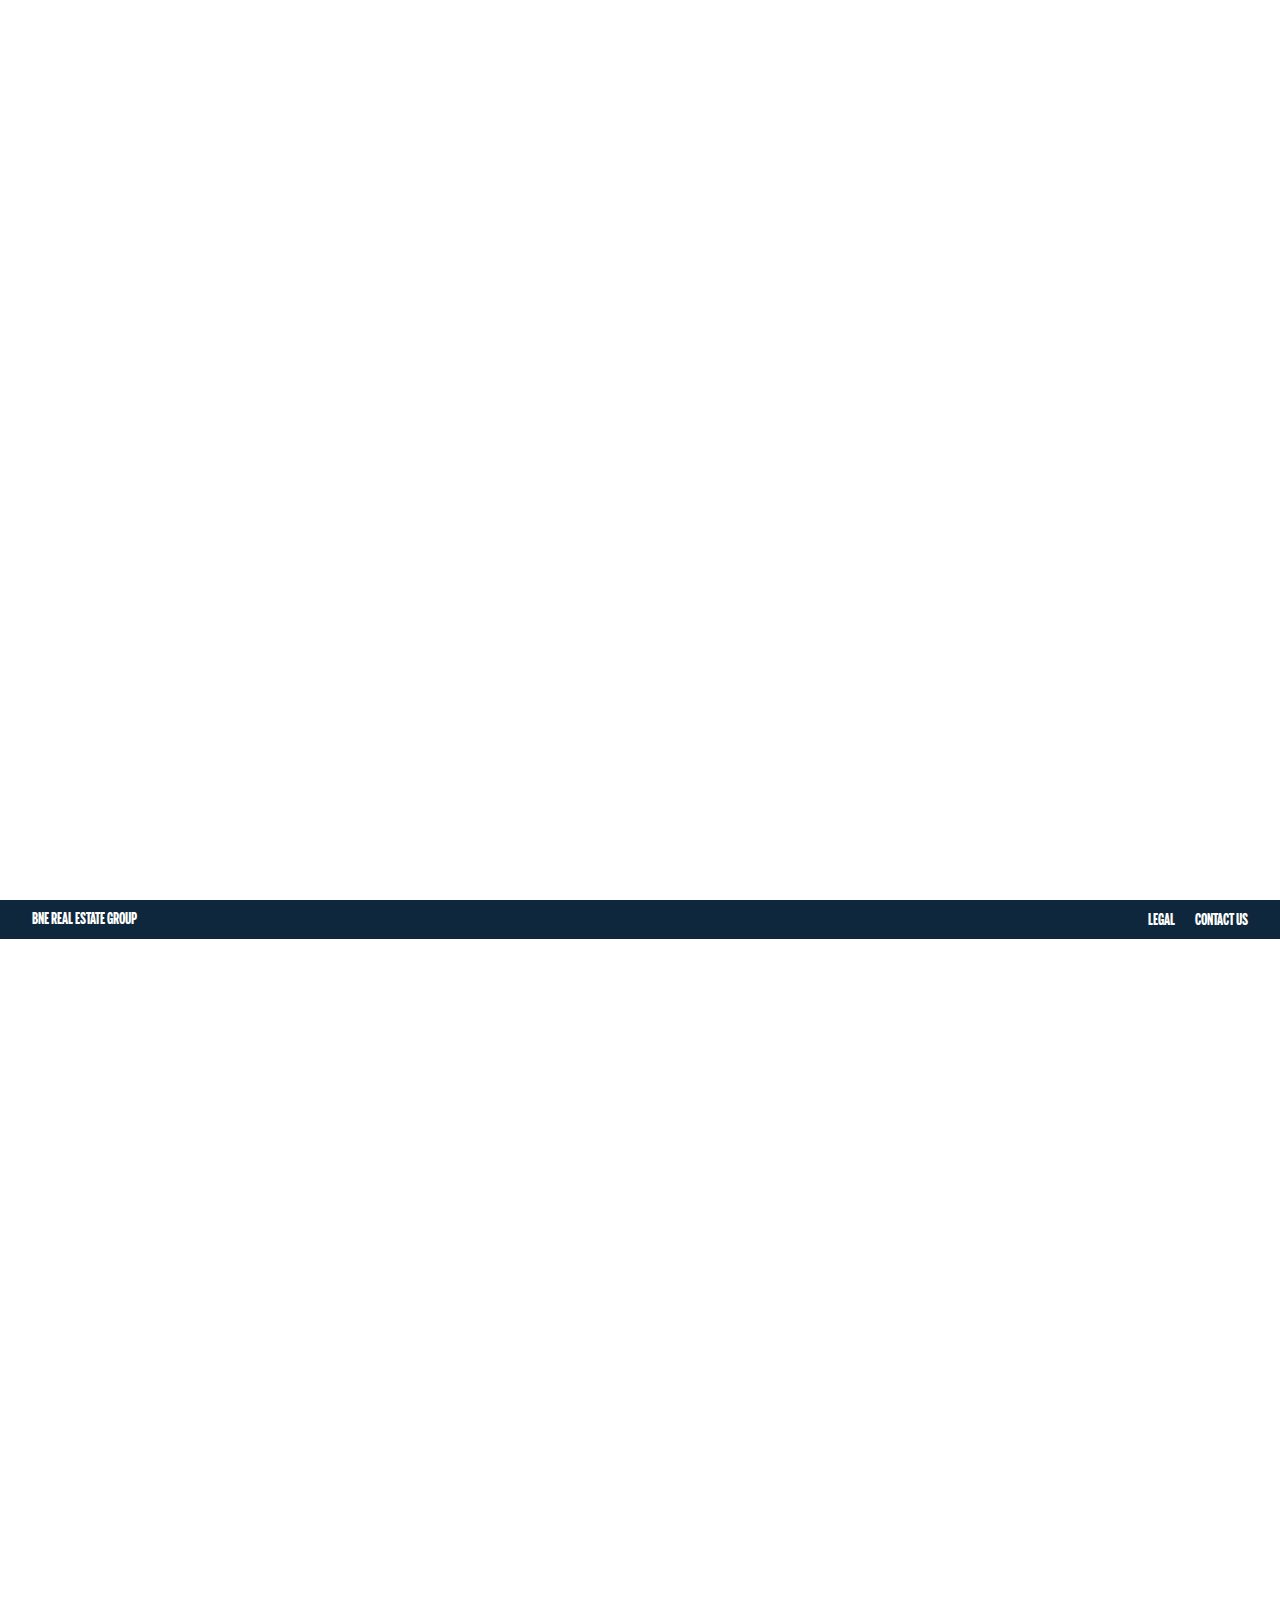
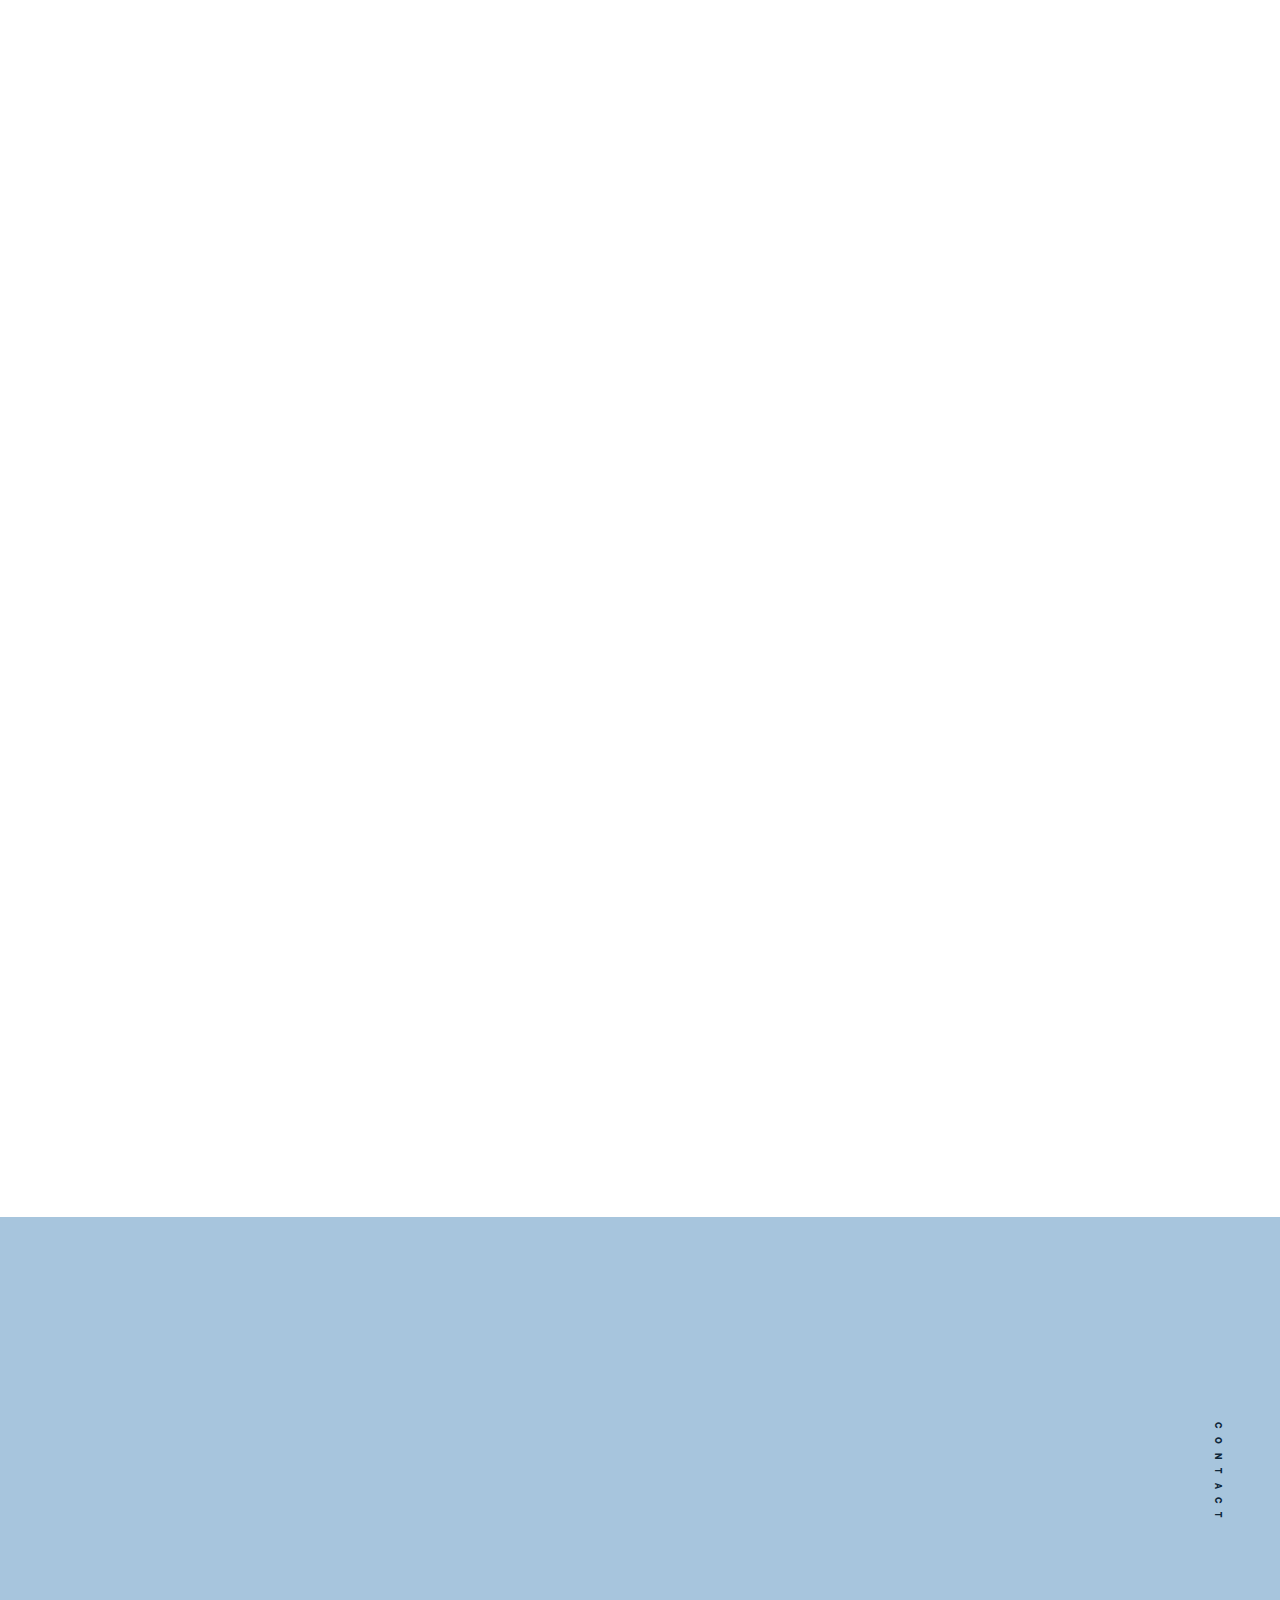
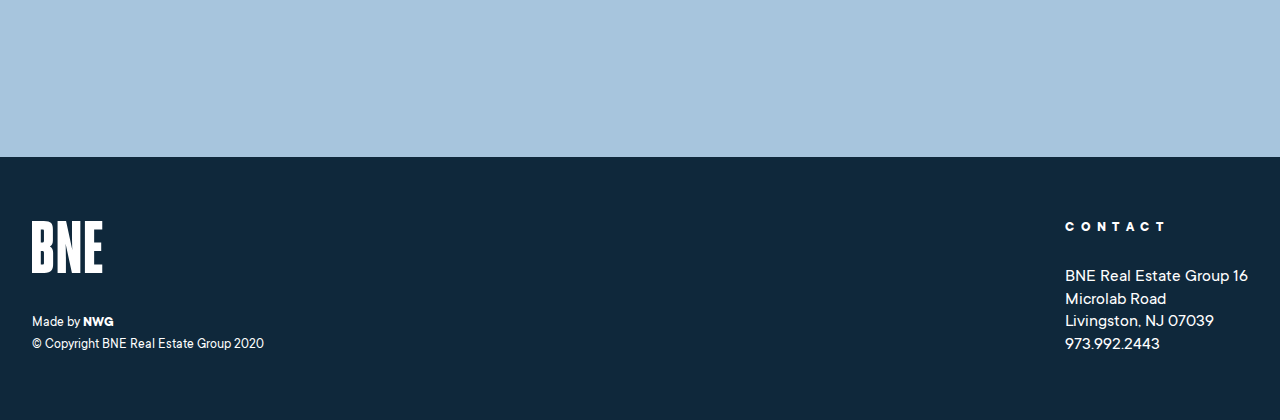
<file: portfolio.html>
<!DOCTYPE html>
<html lang="en">

<head>
	<meta charset="utf-8">
	<title>BNE Real Estate Group | Luxury Rental Communities</title>
	<meta name="description" content="BNE">
	<meta name="viewport" content="width=device-width">
	<link rel="icon" href="images/favicon.png">
	<meta property="og:image" content="images/dest/preview.jpg">

    <link rel="stylesheet" href="libs/owl-carousel/assets/owl.carousel.min.css" />
    <link rel="stylesheet" href="libs/fancybox/jquery.fancybox.min.css" />
    <link rel="stylesheet" href="libs/accordion/accordion.min.css" />
    <link rel="stylesheet" href="libs/jquery-ui/jquery-ui.min.css" />

	<link rel="stylesheet" href="css/app.min.css">
</head>

<body>

    <section class="top-nav">
        <div class="top-nav__container">
            <a href="./" class="top-nav__logo-link">
                <img src="images/dest/logo-white.svg" alt="BNE Logo" class="top-nav__logo">
            </a>

            <button class="hamburger hamburger--slider" type="button">
                <span class="hamburger-box">
                    <span class="hamburger-inner"></span>
                </span>
            </button>
        </div>
    </section>

    <section class="nav">
        <ul>
            <li><a href="./" class="nav__link">Home</a></li>
            <li><a href="./portfolio.html" class="nav__link _active">Portfolio</a></li>
            <li><a href="./contact.html" class="nav__link">Contact</a></li>
        </ul>
    </section>

	<section class="hero hero_portfolio">
		<div class="hero__content">
			<h1 class="uppercase hero__title">Portfolio</h1>
		</div>

		<a href="#portfolio" class="hero__arrow">Scroll down</a>
	</section>

    <section class="footer-tab">
        <div class="footer-tab__container">
            <div class="footer-tab__link-wrap">
                <a href="#" class="footer-tab__link">BNE Real Estate Group</a>
            </div>
            <a href="#" class="footer-tab__link">Legal</a>
            <a href="#" class="footer-tab__link">Contact us</a>
        </div>
    </section>

    <section class="portfolio" id="portfolio">
        <p class="portfolio__description scrl scrl_up">
            BNE Real Estate Group is a leading provider of real estate development, marketing, leasing, sales, construction management, and property management services. Our esteemed portfolio includes the development of over tens of thousands of luxury homes, more than one million square feet of commercial space, and the ongoing management of nearly 8,000 apartments.
        </p>

        <div class="portfolio__buttons scrl scrl_up">
            <button class="btn btn_md btn_outline-dark _luxury">Luxury Apartments</button>
            <button class="btn btn_md btn_outline-dark _commercial">Commercial & Retail</button>
            <button class="btn btn_md btn_outline-dark _past">Past Projects</button>
            <a href="http://rentnjapts.com/" class="btn btn_md btn_outline-dark">RentNJApts.com</a>
        </div>

        <div class="portfolio__container scrl scrl_left">

            <div class="portfolio__item _commercial">
                <a href='./project.html' class="portfolio__image-wrap">
                    <img src="images/dest/portfolio-1.jpg" alt="Portfolio Project Image" class="portfolio__image" />

                    <span class="portfolio__overlay">
                        <img src="images/dest/portfolio-logo.png" alt="Life by BNE logo" class="portfolio__overlay-logo">
                        <h3 class="portfolio__overlay-title">The Enclave</h3>
                        <span class="btn btn_sm btn_outline-dark">Visit Website</span>
                    </span>
                </a>

                <a href="#" class="portfolio__item-name">The Enclave</a>
                <p class="portfolio__item-location">Jersey City, NJ</p>
            </div>

            <div class="portfolio__item _luxury">
                <a href='./project.html' class="portfolio__image-wrap">
                    <img src="images/dest/portfolio-2.jpg" alt="Portfolio Project Image" class="portfolio__image">

                    <span class="portfolio__overlay">
                        <img src="images/dest/portfolio-logo.png" alt="Life by BNE logo" class="portfolio__overlay-logo">
                        <h3 class="portfolio__overlay-title">One Harrison</h3>
                        <span class="btn btn_sm btn_outline-dark">Visit Website</span>
                    </span>
                </a>

                <a href="#" class="portfolio__item-name">One Harrison</a>
                <p class="portfolio__item-location">Harrison, NJ</p>
            </div>

            <div class="portfolio__item _commercial">
                <a href='./project.html' class="portfolio__image-wrap">
                    <img src="images/dest/portfolio-3.jpg" alt="Portfolio Project Image" class="portfolio__image">

                    <span class="portfolio__overlay">
                        <img src="images/dest/portfolio-logo.png" alt="Life by BNE logo" class="portfolio__overlay-logo">
                        <h3 class="portfolio__overlay-title">The Link at Aberdeen</h3>
                        <span class="btn btn_sm btn_outline-dark">Visit Website</span>
                    </span>
                </a>

                <a href="#" class="portfolio__item-name">The Link at Aberdeen</a>
                <p class="portfolio__item-location">Aberdeen, NJ</p>
            </div>

            <div class="portfolio__item _luxury">
                <a href='./project.html' class="portfolio__image-wrap">
                    <img src="images/dest/portfolio-4.jpg" alt="Portfolio Project Image" class="portfolio__image">

                    <span class="portfolio__overlay">
                        <img src="images/dest/portfolio-logo.png" alt="Life by BNE logo" class="portfolio__overlay-logo">
                        <h3 class="portfolio__overlay-title">The Club at Pearl River</h3>
                        <span class="btn btn_sm btn_outline-dark">Visit Website</span>
                    </span>
                </a>

                <a href="#" class="portfolio__item-name">The Club at Pearl River (55+)</a>
                <p class="portfolio__item-location">Pearl River, NY</p>
            </div>

            <div class="portfolio__item _past">
                <a href='./project.html' class="portfolio__image-wrap">
                    <img src="images/dest/portfolio-5.jpg" alt="Portfolio Project Image" class="portfolio__image">

                    <span class="portfolio__overlay">
                        <img src="images/dest/portfolio-logo.png" alt="Life by BNE logo" class="portfolio__overlay-logo">
                        <h3 class="portfolio__overlay-title">The Green at Bloomfield</h3>
                        <span class="btn btn_sm btn_outline-dark">Visit Website</span>
                    </span>
                </a>

                <a href="#" class="portfolio__item-name">The Green at Bloomfield</a>
                <p class="portfolio__item-location">Bloomfield, NJ</p>
            </div>

            <div class="portfolio__item _luxury">
                <a href='./project.html' class="portfolio__image-wrap">
                    <img src="images/dest/portfolio-6.jpg" alt="Portfolio Project Image" class="portfolio__image">

                    <span class="portfolio__overlay">
                        <img src="images/dest/portfolio-logo.png" alt="Life by BNE logo" class="portfolio__overlay-logo">
                        <h3 class="portfolio__overlay-title">The Hillside Club</h3>
                        <span class="btn btn_sm btn_outline-dark">Visit Website</span>
                    </span>
                </a>

                <a href="#" class="portfolio__item-name">The Hillside Club</a>
                <p class="portfolio__item-location">Livingston, NJ</p>
            </div>

            <div class="portfolio__item _commercial">
                <a href='./project.html' class="portfolio__image-wrap">
                    <img src="images/dest/portfolio-7.jpg" alt="Portfolio Project Image" class="portfolio__image">

                    <span class="portfolio__overlay">
                        <img src="images/dest/portfolio-logo.png" alt="Life by BNE logo" class="portfolio__overlay-logo">
                        <h3 class="portfolio__overlay-title">The Monarch East</h3>
                        <span class="btn btn_sm btn_outline-dark">Visit Website</span>
                    </span>
                </a>

                <a href="#" class="portfolio__item-name">The Monarch East</a>
                <p class="portfolio__item-location">Rutherford, NJ</p>
            </div>

            <div class="portfolio__item _past">
                <a href='./project.html' class="portfolio__image-wrap">
                    <img src="images/dest/portfolio-8.jpg" alt="Portfolio Project Image" class="portfolio__image">

                    <span class="portfolio__overlay">
                        <img src="images/dest/portfolio-logo.png" alt="Life by BNE logo" class="portfolio__overlay-logo">
                        <h3 class="portfolio__overlay-title">Water’s Edge</h3>
                        <span class="btn btn_sm btn_outline-dark">Visit Website</span>
                    </span>
                </a>

                <a href="#" class="portfolio__item-name">Water’s Edge</a>
                <p class="portfolio__item-location">Harrison, NJ</p>
            </div>

            <div class="portfolio__item _past">
                <a href='./project.html' class="portfolio__image-wrap">
                    <img src="images/dest/portfolio-9.jpg" alt="Portfolio Project Image" class="portfolio__image">

                    <span class="portfolio__overlay">
                        <img src="images/dest/portfolio-logo.png" alt="Life by BNE logo" class="portfolio__overlay-logo">
                        <h3 class="portfolio__overlay-title">The Waverly</h3>
                        <span class="btn btn_sm btn_outline-dark">Visit Website</span>
                    </span>
                </a>

                <a href="#" class="portfolio__item-name">The Waverly</a>
                <p class="portfolio__item-location">Neptune, NJ</p>
            </div>

            <div class="portfolio__item _luxury">
                <a href='./project.html' class="portfolio__image-wrap">
                    <img src="images/dest/portfolio-10.jpg" alt="Portfolio Project Image" class="portfolio__image">

                    <span class="portfolio__overlay">
                        <img src="images/dest/portfolio-logo.png" alt="Life by BNE logo" class="portfolio__overlay-logo">
                        <h3 class="portfolio__overlay-title">The Lofts at Garwood</h3>
                        <span class="btn btn_sm btn_outline-dark">Visit Website</span>
                    </span>
                </a>

                <a href="#" class="portfolio__item-name">The Lofts at Garwood</a>
                <p class="portfolio__item-location">Garwood, NJ</p>
            </div>

            <div class="portfolio__item _commercial">
                <a href='./project.html' class="portfolio__image-wrap">
                    <img src="images/dest/portfolio-11.jpg" alt="Portfolio Project Image" class="portfolio__image">

                    <span class="portfolio__overlay">
                        <img src="images/dest/portfolio-logo.png" alt="Life by BNE logo" class="portfolio__overlay-logo">
                        <h3 class="portfolio__overlay-title">Autumn Ridge</h3>
                        <span class="btn btn_sm btn_outline-dark">Visit Website</span>
                    </span>
                </a>

                <a href="#" class="portfolio__item-name">Autumn Ridge (55+)</a>
                <p class="portfolio__item-location">Union, NJ</p>
            </div>

        </div>
    </section>

    <section class="contact">
        <h2 class="contact__title scrl scrl_up">Let’s connect<br> and shape what’s next.</h2>
        <a href="#" class="btn btn_solid contact__btn scrl scrl_up">Contact</a>
    </section>

    <footer class="footer">
        <div class="footer__container">
            <div class="footer__col">
                <a href="#" class="footer__logo-link">
                    <img src="images/dest/logo-sm-white.svg" alt="BNE Logo" class="footer__logo">
                </a>
                <div class="footer__copy">
                    Made by <span>NWG</span><br>
                    © Copyright BNE Real Estate Group 2020
                </div>
            </div>
            <div class="footer__col">
                <div class="footer__contact">
                    Contact
                </div>
                <div class="footer__address">
                    BNE Real Estate Group 16<br>
                    Microlab Road<br>
                    Livingston, NJ 07039<br>
                    973.992.2443
                </div>
            </div>
        </div>
    </footer>

    <script src="libs/jquery/jquery.min.js"></script>
    <script src="libs/owl-carousel/owl.carousel.min.js"></script>
    <script src="libs/fancybox/jquery.fancybox.min.js"></script>
    <script src="libs/accordion/accordion.min.js"></script>
    <script src="libs/jquery-ui/jquery-ui.min.js"></script>
    <script src="libs/scroll-magic/ScrollMagic.min.js"></script>

	<script src="js/app.min.js"></script>

    <script>
        $(document).ready(function(){
            $('.btn._luxury').on('click', function() {
                $('.portfolio__item:not(._luxury)').hide('fade', 750);
                $('.portfolio__item._luxury').show('fade', 750);
            });

            $('.btn._commercial').on('click', function() {
                $('.portfolio__item:not(._commercial)').hide('fade', 750);
                $('.portfolio__item._commercial').show('fade', 750);
            });

            $('.btn._past').on('click', function() {
                $('.portfolio__item:not(._past)').hide('fade', 750);
                $('.portfolio__item._past').show('fade', 750);
            });
        });
    </script>

</body>
</html>
</file>
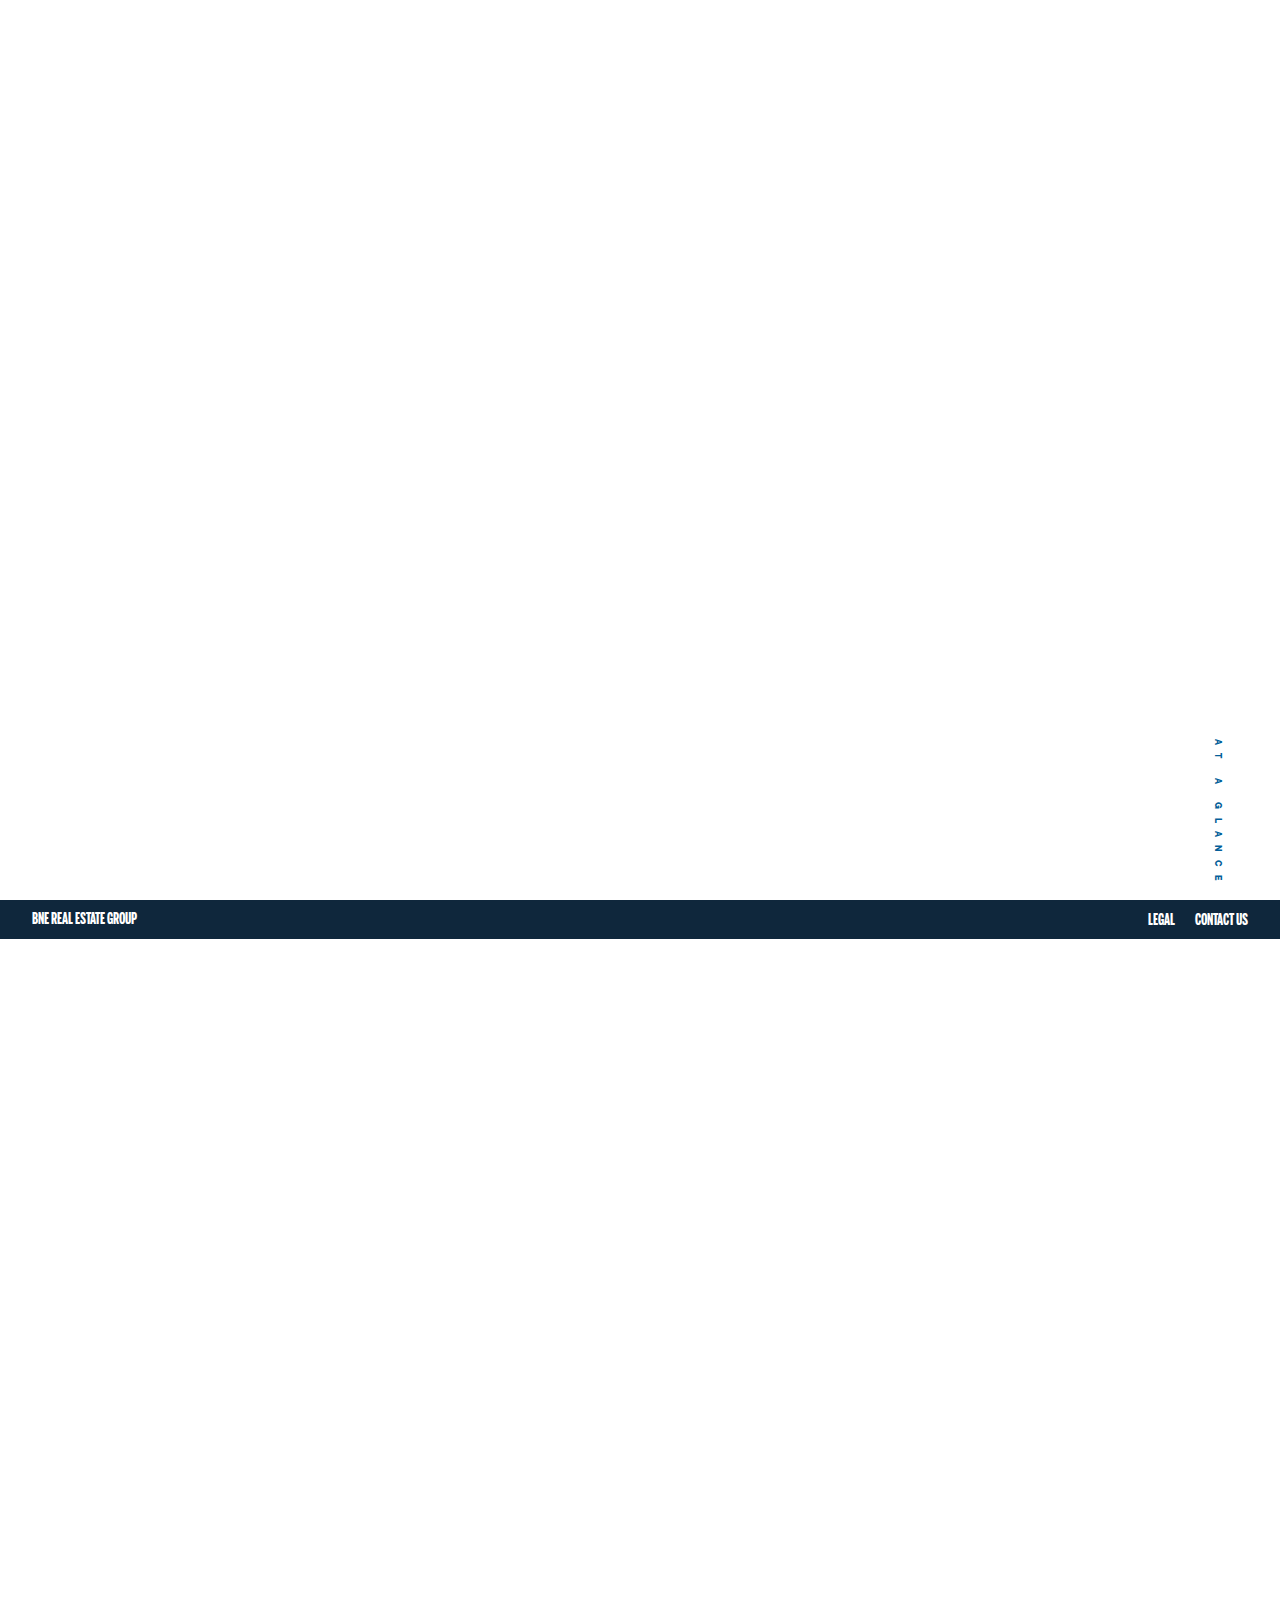
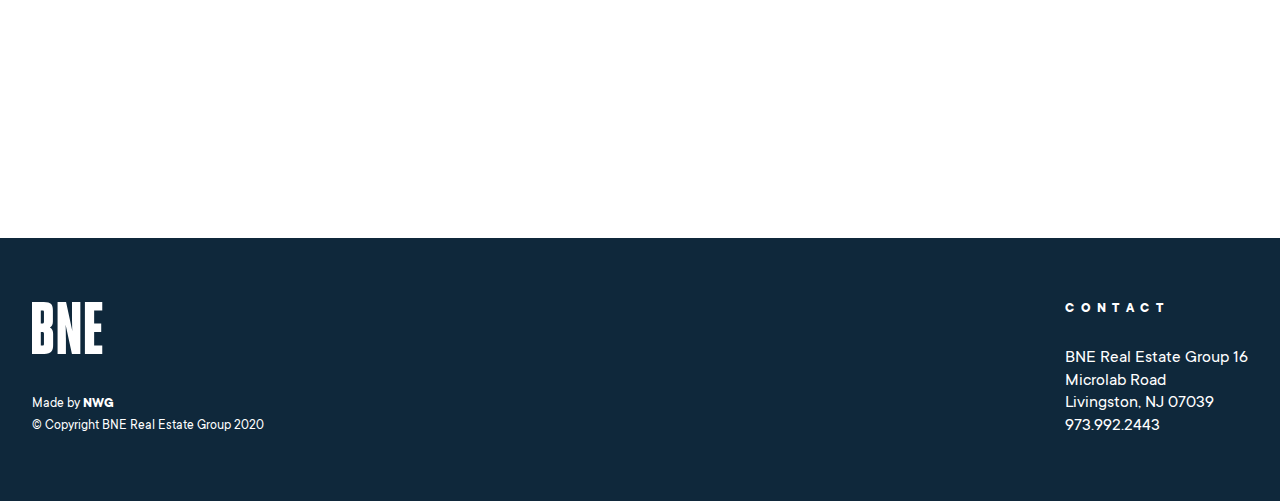
<file: project.html>
<!DOCTYPE html>
<html lang="en">

<head>
	<meta charset="utf-8">
	<title>BNE Real Estate Group | Luxury Rental Communities</title>
	<meta name="description" content="BNE">
	<meta name="viewport" content="width=device-width">
	<link rel="icon" href="images/favicon.png">
	<meta property="og:image" content="images/dest/preview.jpg">

    <link rel="stylesheet" href="libs/owl-carousel/assets/owl.carousel.min.css" />
    <link rel="stylesheet" href="libs/fancybox/jquery.fancybox.min.css" />
    <link rel="stylesheet" href="libs/accordion/accordion.min.css" />

	<link rel="stylesheet" href="css/app.min.css">
</head>

<body>

    <section class="top-nav">
        <div class="top-nav__container">
            <a href="./" class="top-nav__logo-link">
                <img src="images/dest/logo-white.svg" alt="BNE Logo" class="top-nav__logo">
            </a>

            <button class="hamburger hamburger--slider" type="button">
                <span class="hamburger-box">
                    <span class="hamburger-inner"></span>
                </span>
            </button>
        </div>
    </section>

    <section class="nav">
        <ul>
            <li><a href="./" class="nav__link">Home</a></li>
            <li><a href="./portfolio.html" class="nav__link">Portfolio</a></li>
            <li><a href="./contact.html" class="nav__link">Contact</a></li>
        </ul>
    </section>

    <section class="footer-tab">
        <div class="footer-tab__container">
            <div class="footer-tab__link-wrap">
                <a href="#" class="footer-tab__link">BNE Real Estate Group</a>
            </div>
            <a href="#" class="footer-tab__link">Legal</a>
            <a href="#" class="footer-tab__link">Contact us</a>
        </div>
    </section>

    <section class="project">
        <div class="project__image-wrap">
            <img src="images/dest/portfolio-8.jpg" alt="Project Image" class="project__image">
        </div>

        <div class="project__header">
            <div class="project__header-container">
                <div>
                    <p class="project__title">One Harrison</p>
                    <p class="project__sub">Harrison, NJ</p>
                </div>

                <div class="project__links">
                    <a href="#" class="project__link">
                        <svg xmlns="http://www.w3.org/2000/svg" width="28" height="28" viewBox="0 0 24 24" fill="none" stroke="currentColor" stroke-width="2" stroke-linecap="round" stroke-linejoin="round" class="feather feather-chevron-left"><polyline points="15 18 9 12 15 6"></polyline></svg>
                    </a>
                    <a href="#" class="project__link">
                        <svg xmlns="http://www.w3.org/2000/svg" width="28" height="28" viewBox="0 0 24 24" fill="none" stroke="currentColor" stroke-width="2" stroke-linecap="round" stroke-linejoin="round" class="feather feather-chevron-right"><polyline points="9 18 15 12 9 6"></polyline></svg>
                    </a>
                    <a href="./portfolio.html" class="project__link">
                        <svg xmlns="http://www.w3.org/2000/svg" width="28" height="28" viewBox="0 0 24 24" fill="none" stroke="currentColor" stroke-width="2" stroke-linecap="round" stroke-linejoin="round" class="feather feather-grid"><rect x="3" y="3" width="7" height="7"></rect><rect x="14" y="3" width="7" height="7"></rect><rect x="14" y="14" width="7" height="7"></rect><rect x="3" y="14" width="7" height="7"></rect></svg>
                    </a>
                </div>
            </div>
        </div>

        <div class="project__content">
            <div class="project__content-container">
                <div class="project__content-col">
                    <p class="project__description scrl scrl_left">Set along the Harrison waterfront, this refined collection of studio, one and two bedroom rental residences combines with a curated menu of club-style amenities to create a one-of-a-kind lifestyle opportunity that feels as exclusive as it is connected.</p>

                    <div class="scrl scrl_left">
                        <div class="project__sub">Status</div>
                        <p class="project__info">Now Leasing. Completed 2018</p>
                    </div>

                    <div class="scrl scrl_left">
                        <div class="project__sub">Website</div>
                        <p class="project__info">
                            <a href="1harrison.com">1harrison.com</a>
                        </p>
                    </div>

                    <div class="scrl scrl_left">
                        <div class="project__sub">Address</div>
                        <p class="project__info">1 Harrison Avenue, Harrison, NJ</p>
                    </div>

                </div>
                <div class="project__content-col">
                    <div class="scrl scrl_right">
                        <div class="project__highlight">Residential</div>
                        <div class="project__highlight-text">project</div>
                    </div>

                    <div class="scrl scrl_right">
                        <div class="project__highlight-row">
                            <div class="project__highlight">485</div>
                            <div class="project__highlight-text">apartments</div>
                        </div>
                    </div>

                    <div class="scrl scrl_right">
                        <div class="project__highlight">40,000</div>
                        <div class="project__highlight-text">Square feet of amenities</div>
                    </div>
                </div>
            </div>
        </div>

        <div class="owl-carousel project__slider scrl scrl_up">
            <div class="project__slider-item">
                <a data-fancybox="gallery" href="images/dest/latest-projects-slide-5.jpg">
                    <img src="images/dest/latest-projects-slide-5.jpg" alt="Latest Project Photo">
                </a>
                <p>Exterior</p>
            </div>

            <div class="project__slider-item">
                <a data-fancybox="gallery" href="images/dest/latest-projects-slide-2.jpg">
                    <img src="images/dest/latest-projects-slide-2.jpg" alt="Latest Project Photo">
                </a>
            </div>
        </div>

    </section>

    <footer class="footer">
        <div class="footer__container">
            <div class="footer__col">
                <a href="#" class="footer__logo-link">
                    <img src="images/dest/logo-sm-white.svg" alt="BNE Logo" class="footer__logo">
                </a>
                <div class="footer__copy">
                    Made by <span>NWG</span><br>
                    © Copyright BNE Real Estate Group 2020
                </div>
            </div>
            <div class="footer__col">
                <div class="footer__contact">
                    Contact
                </div>
                <div class="footer__address">
                    BNE Real Estate Group 16<br>
                    Microlab Road<br>
                    Livingston, NJ 07039<br>
                    973.992.2443
                </div>
            </div>
        </div>
    </footer>

    <script src="libs/jquery/jquery.min.js"></script>
    <script src="libs/owl-carousel/owl.carousel.min.js"></script>
    <script src="libs/fancybox/jquery.fancybox.min.js"></script>
    <script src="libs/scroll-magic/ScrollMagic.min.js"></script>

	<script src="js/app.min.js"></script>

    <script>
        $(document).ready(function(){
            $('[data-fancybox="gallery"]').fancybox({
                loop: true,
                infobar: false,
                buttons: [
                    "close"
                ],
            });

            $('.project__slider').owlCarousel({
                items: 1,
                center: true,
                nav: true,
                dots: false,
                autoHeight: true,
                responsive:{
                    0:{
                       loop: true,
                    },
                    768:{
                        navText: ["<svg xmlns=\"http://www.w3.org/2000/svg\" width=\"40\" height=\"40\" viewBox=\"0 0 24 24\" fill=\"none\" stroke=\"currentColor\" stroke-width=\"2\" stroke-linecap=\"round\" stroke-linejoin=\"round\" class=\"feather feather-chevron-left\"><polyline points=\"15 18 9 12 15 6\"></polyline></svg>","<svg xmlns=\"http://www.w3.org/2000/svg\" width=\"40\" height=\"40\" viewBox=\"0 0 24 24\" fill=\"none\" stroke=\"currentColor\" stroke-width=\"2\" stroke-linecap=\"round\" stroke-linejoin=\"round\" class=\"feather feather-chevron-right\"><polyline points=\"9 18 15 12 9 6\"></polyline></svg>"],
                    },
                }
            });
        });
    </script>

</body>
</html>
</file>
<file: libs/accordion/accordion.min.css>
@charset "UTF-8";
/*!
 * Accordion v2.8.0
 * Simple accordion created in pure Javascript.
 * https://github.com/michu2k/Accordion
 *
 * Copyright 2017-2019 Michał Strumpf
 * Published under MIT License
 */
.ac{margin-top:10px;box-sizing:border-box}.ac>.ac-q{padding:10px 30px 10px 10px;margin:0;text-decoration:none;display:block;cursor:pointer;position:relative}.ac>.ac-q::after{content:'+';text-align:center;width:15px;right:10px;top:50%;-webkit-transform:translate(0,-50%);transform:translate(0,-50%);position:absolute}.ac>.ac-a{overflow:hidden;-webkit-transition-property:all;transition-property:all;-webkit-transition-timing-function:ease;transition-timing-function:ease}.ac>.ac-a p{margin:0;padding:10px}.ac.js-enabled>.ac-a{visibility:hidden}.ac.is-active>.ac-a{visibility:visible}.ac.is-active>.ac-q::after{content:'\2013'}
</file>
<file: css/app.min.css>
@font-face{font-family:benton-sans-wide;font-style:normal;font-weight:400;src:local("benton-sans-wide"),url(../fonts/benton-sans-wide-medium.woff2) format("woff2")}@font-face{font-family:benton-sans-compressed;font-style:normal;font-weight:400;src:local("benton-sans-compressed"),url(../fonts/benton-sans-compressed.woff2) format("woff2")}@font-face{font-family:TTCommons;font-style:normal;font-weight:300;src:local("TTCommons"),url(../fonts/TTCommons-Thin.woff2) format("woff2")}@font-face{font-family:TTCommons;font-style:normal;font-weight:400;src:local("TTCommons"),url(../fonts/TTCommons-Regular.woff2) format("woff2")}@font-face{font-family:TTCommons;font-style:normal;font-weight:500;src:local("TTCommons"),url(../fonts/TTCommons-Medium.woff2) format("woff2")}@font-face{font-family:TTCommons;font-style:normal;font-weight:700;src:local("TTCommons"),url(../fonts/TTCommons-Bold.woff2) format("woff2")}::-webkit-input-placeholder{color:#666}::-moz-placeholder{color:#666}:-ms-input-placeholder{color:#666}::-ms-input-placeholder{color:#666}::placeholder{color:#666}::-moz-selection{background-color:#0f273c;color:#fff}::selection{background-color:#0f273c;color:#fff}:focus{outline:0}input,textarea{outline:0}input:focus:required:invalid,textarea:focus:required:invalid{border-color:red}input:required:valid,textarea:required:valid{border-color:green}body{font-family:TTCommons,sans-serif;font-size:16px;min-width:320px;position:relative;line-height:1.65;overflow-x:hidden;color:#133c5b}a{-webkit-transition:opacity .15s linear;-o-transition:opacity .15s linear;transition:opacity .15s linear}a:hover{opacity:.7}@-webkit-keyframes top-nav-slide-from-top{0%{-webkit-transform:translateY(-100%);transform:translateY(-100%)}100%{-webkit-transform:translateY(0);transform:translateY(0)}}@keyframes top-nav-slide-from-top{0%{-webkit-transform:translateY(-100%);transform:translateY(-100%)}100%{-webkit-transform:translateY(0);transform:translateY(0)}}@-webkit-keyframes footer-tab-slide-from-bottom{0%{-webkit-transform:translateY(100%);transform:translateY(100%)}100%{-webkit-transform:translateY(0);transform:translateY(0)}}@keyframes footer-tab-slide-from-bottom{0%{-webkit-transform:translateY(100%);transform:translateY(100%)}100%{-webkit-transform:translateY(0);transform:translateY(0)}}@-webkit-keyframes slide-from-top{0%{-webkit-transform:translateY(-15px);transform:translateY(-15px);opacity:0}100%{-webkit-transform:translateY(0);transform:translateY(0);opacity:1}}@keyframes slide-from-top{0%{-webkit-transform:translateY(-15px);transform:translateY(-15px);opacity:0}100%{-webkit-transform:translateY(0);transform:translateY(0);opacity:1}}@-webkit-keyframes bounce{0%{opacity:0}15%{opacity:1;-webkit-transform:scale(1,1) translateY(0);transform:scale(1,1) translateY(0)}17%{-webkit-transform:scale(1.1,.9) translateY(0);transform:scale(1.1,.9) translateY(0)}22%{-webkit-transform:scale(.9,1.1) translateY(-16px);transform:scale(.9,1.1) translateY(-16px)}27%{-webkit-transform:scale(1.05,.95) translateY(0);transform:scale(1.05,.95) translateY(0)}29%{-webkit-transform:scale(1,1) translateY(-4px);transform:scale(1,1) translateY(-4px)}31%{-webkit-transform:scale(1,1) translateY(0);transform:scale(1,1) translateY(0)}34%{-webkit-transform:scale(1,1) translateY(0);transform:scale(1,1) translateY(0)}36%{-webkit-transform:scale(1.1,.9) translateY(0);transform:scale(1.1,.9) translateY(0)}40%{-webkit-transform:scale(.9,1.1) translateY(-14px);transform:scale(.9,1.1) translateY(-14px)}46%{-webkit-transform:scale(1.05,.95) translateY(0);transform:scale(1.05,.95) translateY(0)}48%{-webkit-transform:scale(1,1) translateY(-4px);transform:scale(1,1) translateY(-4px)}50%{-webkit-transform:scale(1,1) translateY(0);transform:scale(1,1) translateY(0)}100%{-webkit-transform:scale(1,1) translateY(0);transform:scale(1,1) translateY(0);opacity:1}}@keyframes bounce{0%{opacity:0}15%{opacity:1;-webkit-transform:scale(1,1) translateY(0);transform:scale(1,1) translateY(0)}17%{-webkit-transform:scale(1.1,.9) translateY(0);transform:scale(1.1,.9) translateY(0)}22%{-webkit-transform:scale(.9,1.1) translateY(-16px);transform:scale(.9,1.1) translateY(-16px)}27%{-webkit-transform:scale(1.05,.95) translateY(0);transform:scale(1.05,.95) translateY(0)}29%{-webkit-transform:scale(1,1) translateY(-4px);transform:scale(1,1) translateY(-4px)}31%{-webkit-transform:scale(1,1) translateY(0);transform:scale(1,1) translateY(0)}34%{-webkit-transform:scale(1,1) translateY(0);transform:scale(1,1) translateY(0)}36%{-webkit-transform:scale(1.1,.9) translateY(0);transform:scale(1.1,.9) translateY(0)}40%{-webkit-transform:scale(.9,1.1) translateY(-14px);transform:scale(.9,1.1) translateY(-14px)}46%{-webkit-transform:scale(1.05,.95) translateY(0);transform:scale(1.05,.95) translateY(0)}48%{-webkit-transform:scale(1,1) translateY(-4px);transform:scale(1,1) translateY(-4px)}50%{-webkit-transform:scale(1,1) translateY(0);transform:scale(1,1) translateY(0)}100%{-webkit-transform:scale(1,1) translateY(0);transform:scale(1,1) translateY(0);opacity:1}}@-webkit-keyframes fade-in{0%{opacity:0}100%{opacity:1}}@keyframes fade-in{0%{opacity:0}100%{opacity:1}}body{line-height:1}h1{font-family:benton-sans-wide,sans-serif;letter-spacing:.35px;line-height:1.2;font-size:24px}h2{font-family:benton-sans-wide,sans-serif;font-size:22px;line-height:1.2;letter-spacing:3px;color:#0f283b;text-transform:uppercase;text-align:center}h3{font-family:benton-sans-wide,sans-serif;font-size:20px;line-height:1.2;color:#fff;text-transform:uppercase;text-align:center}p{line-height:1.12}a{text-decoration:none}.uppercase{text-transform:uppercase}.capitalize{text-transform:capitalize}@media (min-width:768px){p{font-size:1.1rem}.btn{font-size:1.2rem}h1{font-size:4vw}h2{font-size:2.75vw}h3{font-size:2.5vw}}@media (min-width:1150px){h1{font-size:3.5vw}h2{font-size:2.5vw}h3{font-size:2.25vw}}*{margin:0;padding:0}body,html{width:100%;height:100%}.hero{display:-webkit-box;display:-ms-flexbox;display:flex;-webkit-box-pack:center;-ms-flex-pack:center;justify-content:center;-webkit-box-align:center;-ms-flex-align:center;align-items:center;height:100%;color:#fff;text-shadow:0 5px 20px rgba(0,0,0,.75);text-align:center;-webkit-animation:fade-in .5s ease-in-out 0s 1 forwards;animation:fade-in .5s ease-in-out 0s 1 forwards;opacity:0}.hero_home:after{background-color:rgba(27,71,105,.33)}.hero_home:before{background-image:url(../images/dest/hero-bg.jpg)}.hero_portfolio:after{background-color:rgba(0,0,0,.33)}.hero_portfolio:before{background-image:url(../images/dest/portfolio-hero.jpg)}.hero:after,.hero:before{content:'';position:absolute;top:0;right:0;bottom:0;left:0}.hero:before{background-color:#0f273c;background-size:cover;background-repeat:no-repeat;background-position:center}.hero__content{position:relative;z-index:1;margin-top:-39px}.hero__content h1{text-shadow:5px 5px 99px #00000029}@media (orientation:landscape){.hero__content{margin-top:0}}.hero__description{margin:14px 0 18px;opacity:0;-webkit-transform:translateY(-15px);-ms-transform:translateY(-15px);transform:translateY(-15px);-webkit-animation:slide-from-top .75s ease-in-out .75s 1 forwards;animation:slide-from-top .75s ease-in-out .75s 1 forwards}.hero__arrow{text-decoration:none;color:#fff;z-index:1;position:absolute;bottom:45px;font-weight:700;text-transform:uppercase;font-size:10px;letter-spacing:3px;-webkit-transform-origin:bottom;-ms-transform-origin:bottom;transform-origin:bottom;opacity:0;-webkit-animation:bounce 4s ease 2.25s 1 forwards;animation:bounce 4s ease 2.25s 1 forwards}@media (orientation:landscape){.hero__arrow{display:none}}.hero__arrow:after{content:'';display:block;background-image:url(../images/dest/hero-arrow.svg);width:40px;height:40px;padding:13px;background-repeat:no-repeat;background-size:contain;background-position:center;-webkit-box-sizing:border-box;box-sizing:border-box;margin:10px auto 0}.hero__title{opacity:0;-webkit-transform:translateY(-15px);-ms-transform:translateY(-15px);transform:translateY(-15px);-webkit-animation:slide-from-top .75s ease-in-out .5s 1 forwards;animation:slide-from-top .75s ease-in-out .5s 1 forwards}.hero__btn{opacity:0;-webkit-transform:translateY(-15px);-ms-transform:translateY(-15px);transform:translateY(-15px);-webkit-animation:slide-from-top .75s ease-in-out 1s 1 forwards;animation:slide-from-top .75s ease-in-out 1s 1 forwards}.hero__video{display:none;position:absolute;right:0;bottom:0;min-width:100%;min-height:100%}@media (min-width:768px){.hero__description{font-size:1.2rem;margin:1.198vw 0 1.823vw}.hero__video{display:block}}@media (min-width:768px) and (orientation:landscape) and (min-height:479px){.hero__arrow{display:block}.hero__content{margin-top:-39px}}.btn{display:inline-block;padding:11px 32px 9px;cursor:pointer;-webkit-transition:opacity .15s linear;-o-transition:opacity .15s linear;transition:opacity .15s linear}.btn:hover{opacity:.75}.btn_md{padding:10px 16px 7px;font-size:.9em}.btn_sm{padding:8px 10px 4px;font-size:.975em}.btn_outline{border:2px solid #fff;color:#fff;background:0 0}.btn_outline-dark{border:2px solid #133c5b;color:#133c5b;background:0 0}.btn_solid{color:#fff;background-color:#0f283b}@media (min-width:1150px){.btn{padding:15px 46px 13px}.btn_md{padding:10px 24px 7px}.btn_sm{padding:10px 24px 7px}}.footer-tab{background-color:#0f273c;position:fixed;bottom:0;left:0;right:0;z-index:2;-webkit-transform:translateY(100%);-ms-transform:translateY(100%);transform:translateY(100%);-webkit-animation:footer-tab-slide-from-bottom .75s ease-in-out 1.35s 1 forwards;animation:footer-tab-slide-from-bottom .75s ease-in-out 1.35s 1 forwards}.footer-tab__container{display:-webkit-box;display:-ms-flexbox;display:flex;-webkit-box-align:center;-ms-flex-align:center;align-items:center;padding:8px 0 7px;width:95%;margin:0 auto}.footer-tab__link{color:#fff;font-family:benton-sans-compressed,sans-serif;text-transform:uppercase;font-size:14px;-webkit-font-smoothing:antialiased}.footer-tab__link+.footer-tab__link{margin-left:20px}.footer-tab__link-wrap{-webkit-box-flex:1;-ms-flex:1;flex:1}@media (min-width:768px){.footer-tab__link{font-size:16px}.footer-tab__container{padding:11px 0 10px}}.top-nav{position:fixed;top:0;left:0;right:0;padding:2px 0;z-index:3;-webkit-transition:background-color .5s linear;-o-transition:background-color .5s linear;transition:background-color .5s linear;-webkit-transform:translateY(-100%);-ms-transform:translateY(-100%);transform:translateY(-100%);-webkit-animation:top-nav-slide-from-top .75s ease-in-out 1.35s 1 forwards;animation:top-nav-slide-from-top .75s ease-in-out 1.35s 1 forwards}.top-nav_solid{background-color:rgba(19,60,91,.75)}.top-nav__container{width:95%;margin:0 auto;display:-webkit-box;display:-ms-flexbox;display:flex;-webkit-box-align:center;-ms-flex-align:center;align-items:center;-webkit-box-pack:justify;-ms-flex-pack:justify;justify-content:space-between}.top-nav__logo-link{display:-webkit-box;display:-ms-flexbox;display:flex;-webkit-box-align:center;-ms-flex-align:center;align-items:center;width:150px;height:35px;-webkit-transform:translateY(-1px);-ms-transform:translateY(-1px);transform:translateY(-1px)}.top-nav__logo{display:block;width:100%;height:auto}.top-nav .hamburger{padding:10px;-webkit-transform:translateY(2px);-ms-transform:translateY(2px);transform:translateY(2px)}.top-nav .hamburger-box:after{content:'Menu';position:absolute;left:-12px;top:50%;-webkit-transform:translate(-100%,-50%);-ms-transform:translate(-100%,-50%);transform:translate(-100%,-50%);color:#fff;margin-top:2px;font-size:14px}@media (min-width:768px) and (min-height:480px){.top-nav{padding:.35vw 0}.top-nav__logo-link{width:180px;height:40px}.top-nav .hamburger{padding:12px;-webkit-transform:translateX(12px);-ms-transform:translateX(12px);transform:translateX(12px)}.top-nav .hamburger-box:after{left:-20px;font-size:16px}}.hamburger{padding:15px 15px;display:inline-block;cursor:pointer;-webkit-transition-property:opacity,-webkit-filter;transition-property:opacity,-webkit-filter;-o-transition-property:opacity,filter;transition-property:opacity,filter;transition-property:opacity,filter,-webkit-filter;-webkit-transition-duration:.15s;-o-transition-duration:.15s;transition-duration:.15s;-webkit-transition-timing-function:linear;-o-transition-timing-function:linear;transition-timing-function:linear;font:inherit;color:inherit;text-transform:none;background-color:transparent;border:0;margin:0;overflow:visible}.hamburger:hover{opacity:.7}.hamburger.is-active:hover{opacity:.7}.hamburger.is-active .hamburger-inner,.hamburger.is-active .hamburger-inner::after,.hamburger.is-active .hamburger-inner::before{background-color:#fff}.hamburger-box{width:40px;height:22px;display:inline-block;position:relative}.hamburger-inner{display:block;top:50%;margin-top:-1px}.hamburger-inner,.hamburger-inner::after,.hamburger-inner::before{width:40px;height:2px;background-color:#fff;border-radius:0;position:absolute;-webkit-transition-property:-webkit-transform;transition-property:-webkit-transform;-o-transition-property:transform;transition-property:transform;transition-property:transform,-webkit-transform;-webkit-transition-duration:.15s;-o-transition-duration:.15s;transition-duration:.15s;-webkit-transition-timing-function:ease;-o-transition-timing-function:ease;transition-timing-function:ease}.hamburger-inner::after,.hamburger-inner::before{content:"";display:block}.hamburger-inner::before{top:-10px}.hamburger-inner::after{bottom:-10px}.hamburger--slider .hamburger-inner{top:1px}.hamburger--slider .hamburger-inner::before{top:10px;-webkit-transition-property:opacity,-webkit-transform;transition-property:opacity,-webkit-transform;-o-transition-property:transform,opacity;transition-property:transform,opacity;transition-property:transform,opacity,-webkit-transform;-webkit-transition-timing-function:ease;-o-transition-timing-function:ease;transition-timing-function:ease;-webkit-transition-duration:.15s;-o-transition-duration:.15s;transition-duration:.15s}.hamburger--slider .hamburger-inner::after{top:20px}.hamburger--slider.is-active .hamburger-inner{-webkit-transform:translate3d(0,10px,0) rotate(45deg);transform:translate3d(0,10px,0) rotate(45deg)}.hamburger--slider.is-active .hamburger-inner::before{-webkit-transform:rotate(-45deg) translate3d(-5.71429px,-8px,0);transform:rotate(-45deg) translate3d(-5.71429px,-8px,0);opacity:0}.hamburger--slider.is-active .hamburger-inner::after{-webkit-transform:translate3d(0,-20px,0) rotate(-90deg);transform:translate3d(0,-20px,0) rotate(-90deg)}.overview{position:relative;background-color:#fff;z-index:1}.overview__first{background:#133c5b;color:#fff;padding:12.35vw 0 14.9vw;position:relative}.overview__first:after{content:'Overview';position:absolute;left:4.5%;top:12.35vw;text-transform:uppercase;-webkit-transform:rotate(90deg) translateX(-.5em);-ms-transform:rotate(90deg) translateX(-.5em);transform:rotate(90deg) translateX(-.5em);-webkit-transform-origin:left bottom;-ms-transform-origin:left bottom;transform-origin:left bottom;font-weight:700;font-size:8px;letter-spacing:8px}.overview__second{padding:13vw 0 10vw;background-color:#fff}.overview__container{width:77%;margin:0 auto}.overview__description{-webkit-box-sizing:border-box;box-sizing:border-box;position:relative;z-index:1}.overview__description-text{font-weight:300;font-size:19px}.overview__demo{background-image:url(../images/dest/overview-demo.jpg);background-position:center;background-repeat:no-repeat;background-size:cover;-webkit-box-sizing:border-box;box-sizing:border-box;height:140vw;width:100%;-webkit-transition-delay:.15s!important;-o-transition-delay:.15s!important;transition-delay:.15s!important;-webkit-transition-duration:.75s!important;-o-transition-duration:.75s!important;transition-duration:.75s!important}.overview__row{display:-webkit-box;display:-ms-flexbox;display:flex;-webkit-box-align:end;-ms-flex-align:end;align-items:flex-end}.overview__row:last-of-type .overview__highlight-text{top:-.25em}.overview__highlight{font-size:46px;font-weight:300;color:#9bb6c7;text-transform:uppercase}.overview__highlight-text{color:#133c5b;font-size:12px;text-transform:uppercase;font-weight:700;letter-spacing:3px;margin-left:.5em;position:relative;top:-.85em}.overview__text{color:#133c5b;margin:1.5em 0 0 .25em}@media (min-width:768px){.overview__description{width:50%;padding-right:7.4vw}.overview__demo{width:50%;position:absolute;top:12.35vw;bottom:0;right:0;height:auto}}@media (min-width:1150px){.overview__first:after{font-size:10px}.overview__description-text{font-size:2.35vw}.overview__highlight{font-size:5.5vw}.overview__highlight-text{font-size:1.1vw;top:-1.25em}.overview__row:last-of-type .overview__highlight-text{top:-.75em}.overview__text{margin:2.5em 0 0 .5em}}.latest-projects{padding:10vw 0;text-align:center;background-color:#fff;position:relative;z-index:1}.latest-projects__description{margin:1.25em auto 2.35em;max-width:470px;padding:0 16px}.latest-projects__btn{margin-bottom:4.7em}.latest-projects .owl-carousel .owl-stage{display:-webkit-box;display:-ms-flexbox;display:flex;-webkit-box-align:center;-ms-flex-align:center;align-items:center}.latest-projects .owl-next,.latest-projects .owl-prev{position:absolute;top:0;bottom:0;opacity:0;width:40px}.latest-projects .owl-prev{left:0}.latest-projects .owl-next{right:0}@media (min-width:768px){.latest-projects .owl-next,.latest-projects .owl-prev{width:60px}}.expertise{padding:36px 0 31px;background-color:#fff;position:relative;z-index:1}.expertise__heading{margin-bottom:24px}.expertise__row{display:-webkit-box;display:-ms-flexbox;display:flex;-webkit-box-orient:vertical;-webkit-box-direction:reverse;-ms-flex-direction:column-reverse;flex-direction:column-reverse;position:relative}.expertise__col{-webkit-box-flex:0;-ms-flex:0 0 50%;flex:0 0 50%}.expertise__col_content{padding:0 36px 0 16px;-webkit-box-sizing:border-box;box-sizing:border-box;display:-webkit-box;display:-ms-flexbox;display:flex;-webkit-box-align:center;-ms-flex-align:center;align-items:center;position:relative}.expertise__col_content:after{content:'Expertise';position:absolute;right:12px;top:50%;text-transform:uppercase;-webkit-transform:rotate(90deg) translate(-15%,100%);-ms-transform:rotate(90deg) translate(-15%,100%);transform:rotate(90deg) translate(-15%,100%);-webkit-transform-origin:right bottom;-ms-transform-origin:right bottom;transform-origin:right bottom;font-weight:700;font-size:8px;letter-spacing:8px;color:#045f99}.expertise__img{display:block;width:100%;height:auto}.expertise__accordion{margin-left:28px;margin-bottom:22px}.expertise__accordion .ac{border:none;margin-top:0}.expertise__accordion .ac+.ac{margin-top:14px}.expertise__accordion .ac>.ac-q{color:#133c5b;font-size:23px;font-weight:300;padding:10px 14px}.expertise__accordion .ac>.ac-q br{display:none}.expertise__accordion .ac>.ac-q:after{display:none}.expertise__accordion .ac>.ac-a p{padding:8px 0 0 14px;line-height:1.4}.expertise__accordion-number{display:inline-block;vertical-align:middle;text-align:center;line-height:31px;-webkit-box-pack:center;-ms-flex-pack:center;justify-content:center;-webkit-box-align:center;-ms-flex-align:center;align-items:center;width:28px;height:28px;-webkit-box-sizing:border-box;box-sizing:border-box;border-radius:50%;border:1.5px solid #045f99;position:absolute;left:0;top:calc(50% - 2px);-webkit-transform:translate(-100%,-50%);-ms-transform:translate(-100%,-50%);transform:translate(-100%,-50%);font-weight:300;color:#045f99;font-size:22px;-webkit-transition:color .15s ease-in-out,background-color .15s ease-in-out;-o-transition:color .15s ease-in-out,background-color .15s ease-in-out;transition:color .15s ease-in-out,background-color .15s ease-in-out}.is-active .expertise__accordion-number{color:#fff;background-color:#045f99}@media (min-width:768px){.expertise__heading{margin-bottom:3.5vw}.expertise__row{-webkit-box-orient:horizontal;-webkit-box-direction:normal;-ms-flex-direction:row;flex-direction:row}.expertise__col_content{position:static;padding:0 11.5% 0 7.4vw}.expertise__col_content:after{font-size:10px;right:4.5vw;-webkit-transform:rotate(90deg) translate(3em,100%);-ms-transform:rotate(90deg) translate(3em,100%);transform:rotate(90deg) translate(3em,100%)}.expertise__accordion{margin-left:2.5vw;margin-bottom:0}.expertise__accordion .ac+.ac{margin-top:1vw}.expertise__accordion .ac>.ac-q{padding:1vw 1.75vw;font-size:3vw}.expertise__accordion .ac>.ac-a p{padding:0 0 0 1.9vw;line-height:1.12}.expertise__accordion-number{width:2.5vw;height:2.5vw;font-size:1.85vw;line-height:2.75vw;top:calc(50% - .3vw)}}.team{position:relative;padding:10vw 0;background-color:#fff;position:relative;z-index:1}.team__heading{margin-bottom:24px}.team__accordion{width:92%;margin:0 auto}.team__member{padding:14px 0 8px;border-bottom:1px solid #707070;position:relative}.team__member-name{font-size:22px;font-weight:300;text-transform:capitalize}.team__member-toggle{cursor:pointer;-webkit-transition:color .15s linear;-o-transition:color .15s linear;transition:color .15s linear;padding-right:30px;position:relative}.team__member-toggle:after,.team__member-toggle:before{content:'';position:absolute;right:8px;top:calc(50% - 4px);width:16px;display:block;height:1px;background:#707070;pointer-events:none}.team__member-toggle:before{-webkit-transform:rotate(90deg) translateY(-50%);-ms-transform:rotate(90deg) translateY(-50%);transform:rotate(90deg) translateY(-50%);-webkit-transition:opacity .15s linear,color .15s linear;-o-transition:opacity .15s linear,color .15s linear;transition:opacity .15s linear,color .15s linear}.team__member-toggle:after{-webkit-transform:translateY(-50%);-ms-transform:translateY(-50%);transform:translateY(-50%);-webkit-transition:color .15s linear;-o-transition:color .15s linear;transition:color .15s linear}.team__member-toggle.on:before{opacity:0}.team__member-toggle:hover{color:#20669a}.team__member-toggle:hover:after,.team__member-toggle:hover:before{background:#969696}.team__member-description{padding-top:12px;height:auto;overflow:hidden;display:none}.team__member-description p{line-height:1.3}.team__member-description p+p{margin-top:.5vw}@media (min-width:768px) and (min-height:480px){.team:after{content:'Team';position:absolute;top:50%;text-transform:uppercase;-webkit-transform-origin:right bottom;-ms-transform-origin:right bottom;transform-origin:right bottom;font-weight:700;letter-spacing:8px;color:#045f99;font-size:10px;right:4.5vw;-webkit-transform:rotate(90deg) translate(3em,100%);-ms-transform:rotate(90deg) translate(3em,100%);transform:rotate(90deg) translate(3em,100%)}.team__heading{margin-bottom:3.5vw}.team__accordion{width:75%}.team__member-name{font-size:2.25vw}.team__member{padding:1.25vw 0 .75vw}.team__member-description{padding-top:1vw}.team__member-toggle{padding-right:0;position:static}.team__member-toggle:after,.team__member-toggle:before{right:1.5vw;top:2.75vw;width:1.75vw}.team__member-toggle:before{-webkit-transform:rotate(90deg);-ms-transform:rotate(90deg);transform:rotate(90deg)}.team__member-toggle:after{-webkit-transform:none;-ms-transform:none;transform:none}}@media (min-width:1150px){.team__accordion{width:60%}}.contact{padding:15vw 0;background-color:#a7c5dd;text-align:center;position:relative}.contact:after{content:'Contact';position:absolute;right:12px;top:50%;text-transform:uppercase;-webkit-transform:rotate(90deg) translate(50%,100%);-ms-transform:rotate(90deg) translate(50%,100%);transform:rotate(90deg) translate(50%,100%);-webkit-transform-origin:right bottom;-ms-transform-origin:right bottom;transform-origin:right bottom;font-weight:700;font-size:8px;letter-spacing:8px;color:#0f283b}.contact__title{color:#fff;max-width:90%;margin:0 auto}.contact__btn{margin-top:16px}@media (min-width:768px){.contact:after{font-size:10px;right:4.5vw;-webkit-transform:rotate(90deg) translate(3em,100%);-ms-transform:rotate(90deg) translate(3em,100%);transform:rotate(90deg) translate(3em,100%)}.contact__btn{margin-top:2.5vw}}.footer{background:#0f283b;color:#fff;padding:28px 0 44px;width:100%;-webkit-box-sizing:border-box;box-sizing:border-box;position:relative;z-index:1}.footer__container{width:calc(100% - 32px);margin:0 auto;display:-webkit-box;display:-ms-flexbox;display:flex;-webkit-box-orient:horizontal;-webkit-box-direction:reverse;-ms-flex-direction:row-reverse;flex-direction:row-reverse;-webkit-box-pack:justify;-ms-flex-pack:justify;justify-content:space-between}.footer__col{display:-webkit-box;display:-ms-flexbox;display:flex;-webkit-box-orient:vertical;-webkit-box-direction:normal;-ms-flex-direction:column;flex-direction:column;-webkit-box-pack:justify;-ms-flex-pack:justify;justify-content:space-between;min-height:110px}.footer__col:first-child{-webkit-box-align:end;-ms-flex-align:end;align-items:flex-end;text-align:right}.footer__logo-link{display:block;width:60px;-webkit-transform:translateX(11px);-ms-transform:translateX(11px);transform:translateX(11px)}.footer__logo{display:block;width:100%;height:auto;margin-bottom:3vw}.footer__copy{font-size:12px;line-height:1.6;max-width:136px}.footer__copy span{font-weight:700}.footer__contact{font-size:12px;font-weight:700;letter-spacing:6px;text-transform:uppercase}.footer__address{font-size:14px;line-height:1.25;color:#fff}@media (min-width:768px){.footer{padding:5vw 0}.footer__container{width:95%;-webkit-box-orient:horizontal;-webkit-box-direction:normal;-ms-flex-direction:row;flex-direction:row}.footer__col{min-height:8vw}.footer__col:first-child{-webkit-box-align:normal;-ms-flex-align:normal;align-items:normal;text-align:left}.footer__contact{font-size:14px}.footer__address{font-size:18px}.footer__logo-link{width:7vw;-webkit-transform:none;-ms-transform:none;transform:none}.footer__copy{font-size:14px;max-width:none}}.portfolio{padding:48px 0 32px;background-color:#fff;position:relative;z-index:1}.portfolio__container{width:100%;padding:0 16px;margin:0 auto;display:-webkit-box;display:-ms-flexbox;display:flex;-webkit-box-align:center;-ms-flex-align:center;align-items:center;-ms-flex-wrap:wrap;flex-wrap:wrap;-webkit-box-sizing:border-box;box-sizing:border-box}.portfolio__description{text-align:center;-webkit-box-sizing:border-box;box-sizing:border-box;margin:0 auto 24px;padding:0 16px}.portfolio__buttons{padding:0 16px;display:-webkit-box;display:-ms-flexbox;display:flex;-ms-flex-wrap:wrap;flex-wrap:wrap;-webkit-box-pack:center;-ms-flex-pack:center;justify-content:center;-webkit-box-align:center;-ms-flex-align:center;align-items:center;margin-bottom:16px}.portfolio__buttons .btn{margin:6px;font-family:inherit;padding:9px 16px 6px}.portfolio__item{width:100%;position:relative;margin:12px 0}.portfolio__item-name{color:#133c5b;margin-top:10px;display:block}.portfolio__item-location{color:#00000065}.portfolio__item-location,.portfolio__item-name{line-height:1.4;text-align:center}.portfolio__image-wrap{display:block;width:100%;padding-top:78.5%;position:relative}.portfolio__image-wrap:hover{opacity:1}.portfolio__image-wrap:hover .portfolio__overlay{visibility:visible;opacity:1}.portfolio__image{position:absolute;top:0;left:0;right:0;bottom:0;display:block;width:100%;height:100%;-o-object-fit:cover;object-fit:cover}.portfolio__overlay{position:absolute;top:0;right:0;bottom:0;left:0;display:-webkit-box;display:-ms-flexbox;display:flex;-ms-flex-pack:distribute;justify-content:space-around;padding:8px 0;-webkit-box-align:center;-ms-flex-align:center;align-items:center;-webkit-box-orient:vertical;-webkit-box-direction:normal;-ms-flex-direction:column;flex-direction:column;background-color:#c2d5e2;opacity:0;visibility:hidden;-webkit-transition:.2s linear;-o-transition:.2s linear;transition:.2s linear}.portfolio__overlay-title{max-width:80%}.portfolio__overlay-logo{display:block;width:33.3333%;height:auto}@media (min-width:480px){.portfolio__item{width:50%}}@media (min-width:768px){.portfolio{padding:8vw 0 6vw}.portfolio__buttons{margin-bottom:2vw}.portfolio__buttons .btn{margin:.75vw}.portfolio__description{max-width:584px;margin:0 auto 6vw}.portfolio__item{width:33.3333%;margin:1vw 0}.portfolio__container{width:86%;padding:0}.portfolio__item-location,.portfolio__item-name{text-align:left}.portfolio__overlay{padding:2vw 0}}.project__image-wrap{width:100%;padding-top:100%;position:relative;-webkit-animation:fade-in .5s ease-in-out 0s 1 forwards;animation:fade-in .5s ease-in-out 0s 1 forwards;opacity:0}.project__image-wrap:before{content:'';position:absolute;top:0;right:0;bottom:0;left:0;background-color:rgba(27,71,105,.4);z-index:1}.project__image{position:absolute;top:0;left:0;right:0;bottom:0;display:block;width:100%;height:100%;-o-object-fit:cover;object-fit:cover;-o-object-position:center bottom;object-position:center bottom}.project__header{padding:24px 0 32px;opacity:0;-webkit-transform:translateY(-15px);-ms-transform:translateY(-15px);transform:translateY(-15px);-webkit-animation:slide-from-top .75s ease-in-out .5s 1 forwards;animation:slide-from-top .75s ease-in-out .5s 1 forwards}.project__header-container{display:-webkit-box;display:-ms-flexbox;display:flex;-webkit-box-pack:justify;-ms-flex-pack:justify;justify-content:space-between;-webkit-box-align:center;-ms-flex-align:center;align-items:center;padding:0 16px;-webkit-box-sizing:border-box;box-sizing:border-box}.project__title{font-weight:300;font-size:19px;margin-bottom:10px}.project__sub{font-size:12px;font-weight:700;letter-spacing:3px;text-transform:uppercase}.project__link{color:#0f283b}.project__link+.project__link{margin-left:1vw}.project__content,.project__slider{padding-bottom:16px}.project__content-container{padding:0 16px;display:-webkit-box;display:-ms-flexbox;display:flex;-webkit-box-orient:vertical;-webkit-box-direction:reverse;-ms-flex-direction:column-reverse;flex-direction:column-reverse}.project__content-col{-webkit-box-flex:1;-ms-flex:1;flex:1}.project__content-col:first-child{-webkit-box-flex:0;-ms-flex:0 0 64%;flex:0 0 64%}.project__description{margin:24px 0 16px 0}.project__info{margin:6px 0 16px}.project__info a{color:#133c5b}.project__highlight{font-size:46px;font-weight:300;color:#9bb6c7}.project__highlight-text{color:#133c5b;font-size:12px;text-transform:uppercase;font-weight:700;letter-spacing:3px;margin-left:.5em;margin-top:1em;position:relative;top:-.85em}.project__highlight-row{display:-webkit-box;display:-ms-flexbox;display:flex;-webkit-box-align:end;-ms-flex-align:end;align-items:flex-end;margin:1em 0}.project__slider .owl-next,.project__slider .owl-prev{position:absolute;top:0;bottom:0;opacity:0;width:40px;-webkit-transition:.25s linear;-o-transition:.25s linear;transition:.25s linear}.project__slider .owl-next.disabled,.project__slider .owl-prev.disabled{opacity:.35;pointer-events:none;color:rgba(15,40,59,.8)!important}.project__slider .owl-prev{left:0}.project__slider .owl-next{right:0}.project__slider .owl-stage-outer{padding-bottom:30px}.project__slider-item{position:relative}.project__slider-item:before{display:block;content:"";width:100%;padding-top:100%}.project__slider-item a{position:absolute;top:0;right:0;bottom:0;left:0;height:100%;display:block}.project__slider-item a img{display:block;width:100%;height:100%;-o-object-fit:cover;object-fit:cover;-o-object-position:center;object-position:center}.project__slider-item p{position:absolute;left:0;bottom:-10px;-webkit-transform:translateY(100%);-ms-transform:translateY(100%);transform:translateY(100%);margin-left:16px}@media (min-width:768px){.project__location{font-size:14px}.project__slider{width:70%;margin:0 auto}.project__slider .owl-next,.project__slider .owl-prev{top:calc(50% - 30px);bottom:auto;opacity:1;width:auto}.project__slider .owl-prev{left:-3vw;-webkit-transform:translate(-100%,-50%);-ms-transform:translate(-100%,-50%);transform:translate(-100%,-50%)}.project__slider .owl-next{right:-3vw;-webkit-transform:translate(100%,-50%);-ms-transform:translate(100%,-50%);transform:translate(100%,-50%)}.project__image-wrap{padding-top:43.5%}.project__header{padding:3vw 0 6vw}.project__content{position:relative}.project__content:after{content:'At a glance';position:absolute;top:0;text-transform:uppercase;-webkit-transform-origin:right bottom;-ms-transform-origin:right bottom;transform-origin:right bottom;font-weight:700;letter-spacing:8px;color:#045f99;font-size:10px;right:4.5vw;-webkit-transform:rotate(90deg) translate(100%,100%);-ms-transform:rotate(90deg) translate(100%,100%);transform:rotate(90deg) translate(100%,100%)}.project__content-container{padding:0;width:77.8%;margin:0 auto;-webkit-box-orient:horizontal;-webkit-box-direction:normal;-ms-flex-direction:row;flex-direction:row}.project__header-container{padding:0 4.9% 0 11.1%}.project__description{width:50%;margin:0 0 4vw 0}.project__info{margin:6px 0 2vw}.project__slider-item:before{padding-top:66%}.project__slider-item p{margin-left:0}.project__content,.project__slider{padding-bottom:5vw}}@media (min-width:1150px){.project__title{font-size:2.35vw}.project__highlight{font-size:5.5vw}.project__highlight-text{font-size:1.1vw;top:-1.25em}}.nav{position:fixed;width:100%;height:100%;padding:0 40px;background-color:#0f273c;top:0;bottom:0;right:0;z-index:2;display:-webkit-box;display:-ms-flexbox;display:flex;-webkit-box-pack:end;-ms-flex-pack:end;justify-content:flex-end;-webkit-box-align:center;-ms-flex-align:center;align-items:center;text-align:right;-webkit-transition:.5s;-o-transition:.5s;transition:.5s;-webkit-transition-timing-function:cubic-bezier(.86,.03,.53,1.01);-o-transition-timing-function:cubic-bezier(.86,.03,.53,1.01);transition-timing-function:cubic-bezier(.86,.03,.53,1.01);-webkit-transform:translateX(100%);-ms-transform:translateX(100%);transform:translateX(100%)}.nav-is-open .nav{-webkit-transform:translateX(0);-ms-transform:translateX(0);transform:translateX(0)}.nav ul{list-style-type:none;margin-top:-49px}.nav li{padding:5px;margin-bottom:20px}.nav li:last-child{margin-bottom:0}.nav__link{color:#fff;text-transform:uppercase;font-family:benton-sans-wide,sans-serif;font-size:18px;-webkit-transition:.15s linear;-o-transition:.15s linear;transition:.15s linear}.nav__link._active{color:#63a5d9;pointer-events:none}@media (min-width:768px) and (min-height:480px){.nav{width:375px}.nav__link{font-size:1.6rem}.nav li{padding:10px;margin-bottom:30px}}.scrl{opacity:0;will-change:transform;-webkit-transition:.5s ease-in-out;-o-transition:.5s ease-in-out;transition:.5s ease-in-out}.scrl_left,.scrl_right{-webkit-transform:translate(-32px,0);-ms-transform:translate(-32px,0);transform:translate(-32px,0)}.scrl_left-zoom{-webkit-transform:translate(-32px,0) scale(.85);-ms-transform:translate(-32px,0) scale(.85);transform:translate(-32px,0) scale(.85)}.scrl_up{-webkit-transform:scale(.85);-ms-transform:scale(.85);transform:scale(.85)}.scrl._visible{opacity:1;-webkit-transform:translate(0,0) scale(1);-ms-transform:translate(0,0) scale(1);transform:translate(0,0) scale(1)}@media (min-width:768px){.scrl_right{-webkit-transform:translate(32px,0);-ms-transform:translate(32px,0);transform:translate(32px,0)}.scrl._visible{opacity:1;-webkit-transform:translate(0,0) scale(1);-ms-transform:translate(0,0) scale(1);transform:translate(0,0) scale(1)}}
</file>
